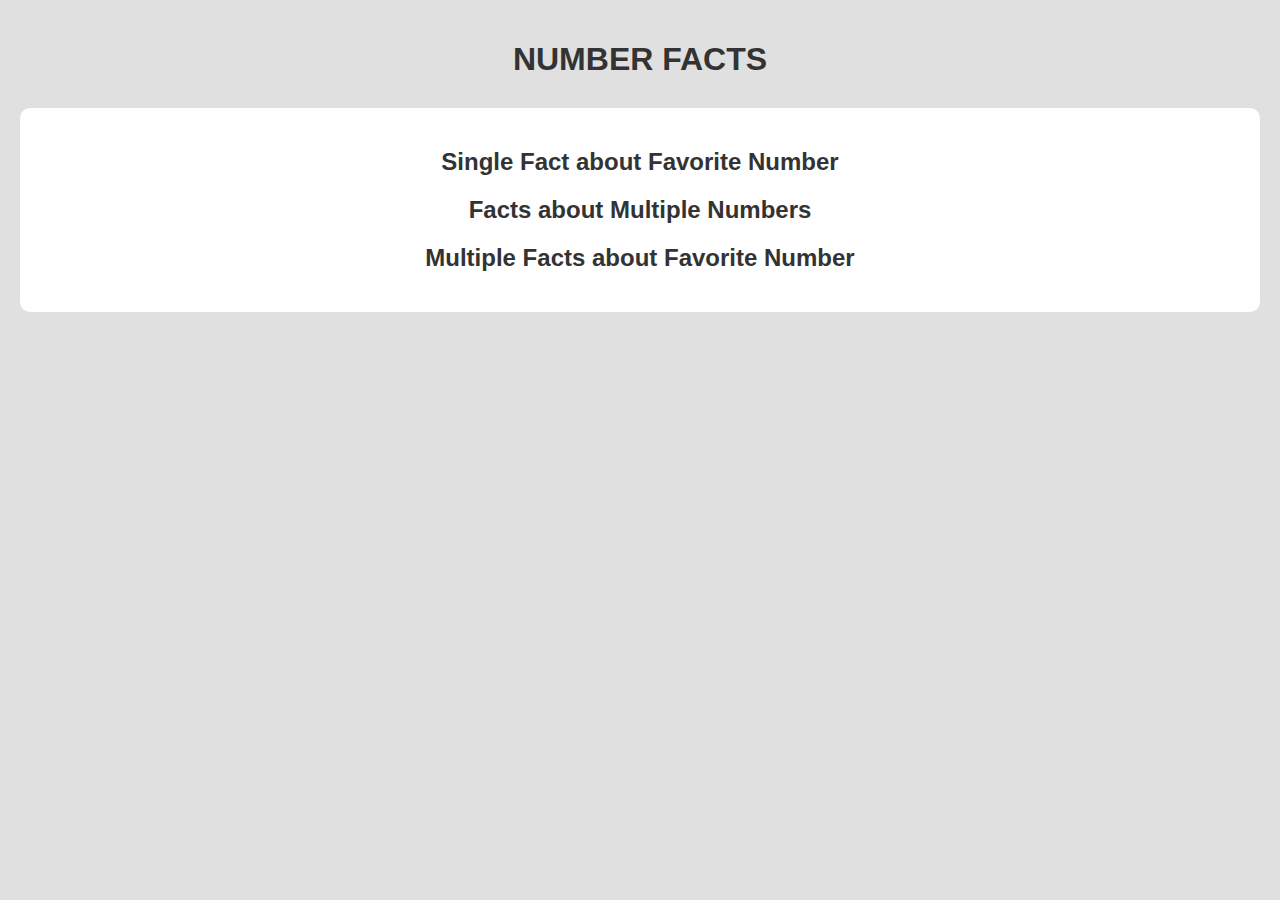
<file: part_1/index.html>
<!DOCTYPE html>
<html lang="en">
<head>
  <meta charset="UTF-8">
  <meta name="viewport" content="width=device-width, initial-scale=1.0">
  <meta http-equiv="X-UA-Compatible" content="ie=edge">
  <title>Number Facts</title>
  <link rel="stylesheet" href="app.css">
</head>
<body>
  <h1>Number Facts</h1>

  <section id="number-facts" class="number-facts">
    <h2>Single Fact about Favorite Number</h2>
    <div id="single-fact"></div>

    <h2>Facts about Multiple Numbers</h2>
    <div id="multiple-facts"></div>

    <h2>Multiple Facts about Favorite Number</h2>
    <div id="favorite-number-facts"></div>
  </section>

  <script src="https://code.jquery.com/jquery-3.3.1.js" integrity="sha256-2Kok7MbOyxpgUVvAk/HJ2jigOSYS2auK4Pfzbm7uH60=" crossorigin="anonymous"></script>
  <script src="app.js"></script>
</body>
</html>
</file>
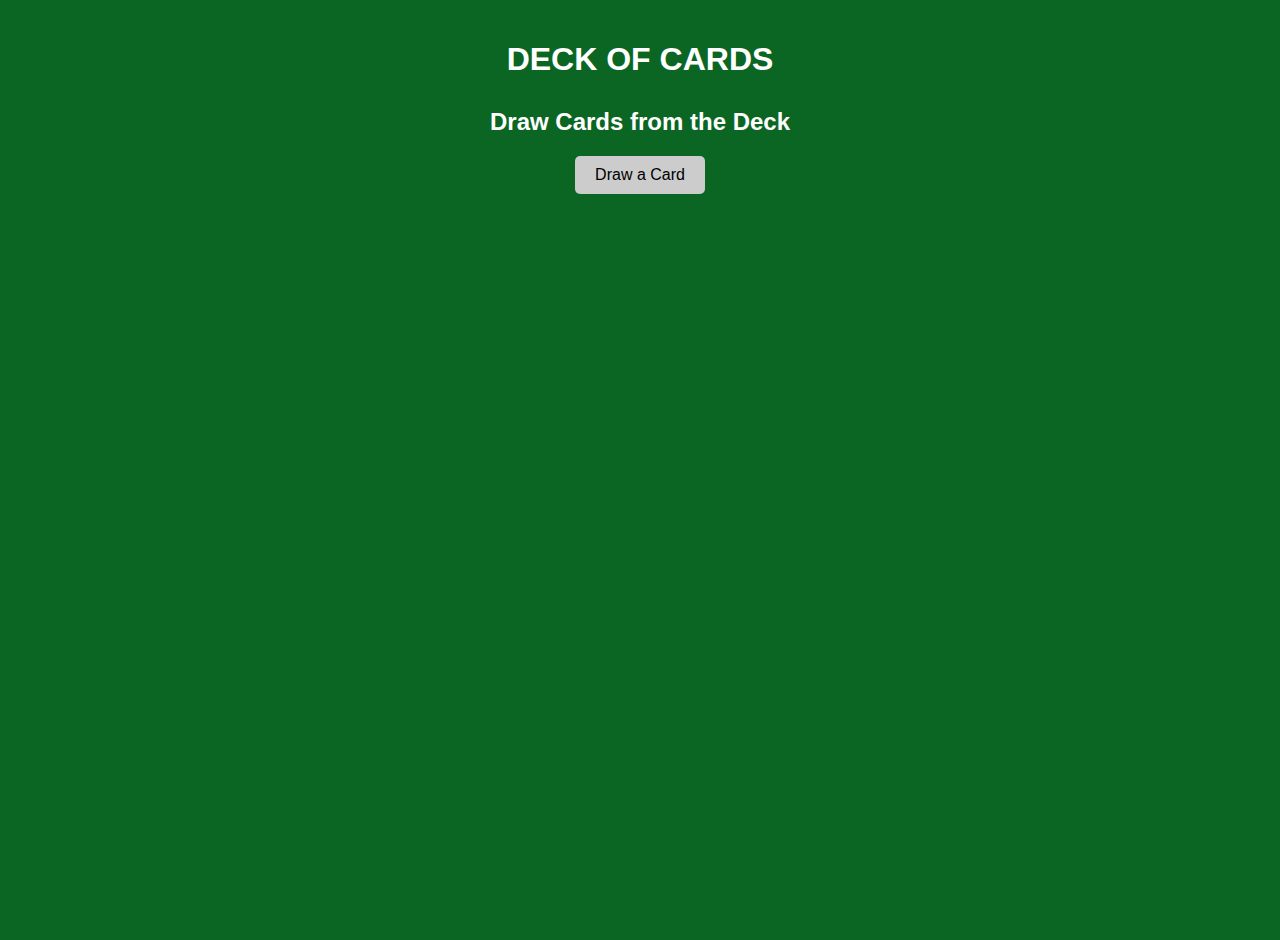
<file: part_2/index.html>
<!DOCTYPE html>
<html lang="en">
<head>
  <meta charset="UTF-8">
  <meta name="viewport" content="width=device-width, initial-scale=1.0">
  <meta http-equiv="X-UA-Compatible" content="ie=edge">
  <title>Deck of Cards</title>
  <link rel="stylesheet" href="app.css">
</head>
<body>
  <h1>Deck of Cards</h1>

  <section id="deck-of-cards" class="deck-of-cards">
    <h2>Draw Cards from the Deck</h2>
    <button id="draw-card-btn" disabled>Draw a Card</button>
    <div id="card-container"></div>
  </section>

  <script src="https://code.jquery.com/jquery-3.3.1.js" integrity="sha256-2Kok7MbOyxpgUVvAk/HJ2jigOSYS2auK4Pfzbm7uH60=" crossorigin="anonymous"></script>
  <script src="app.js"></script>
</body>
</html>
</file>
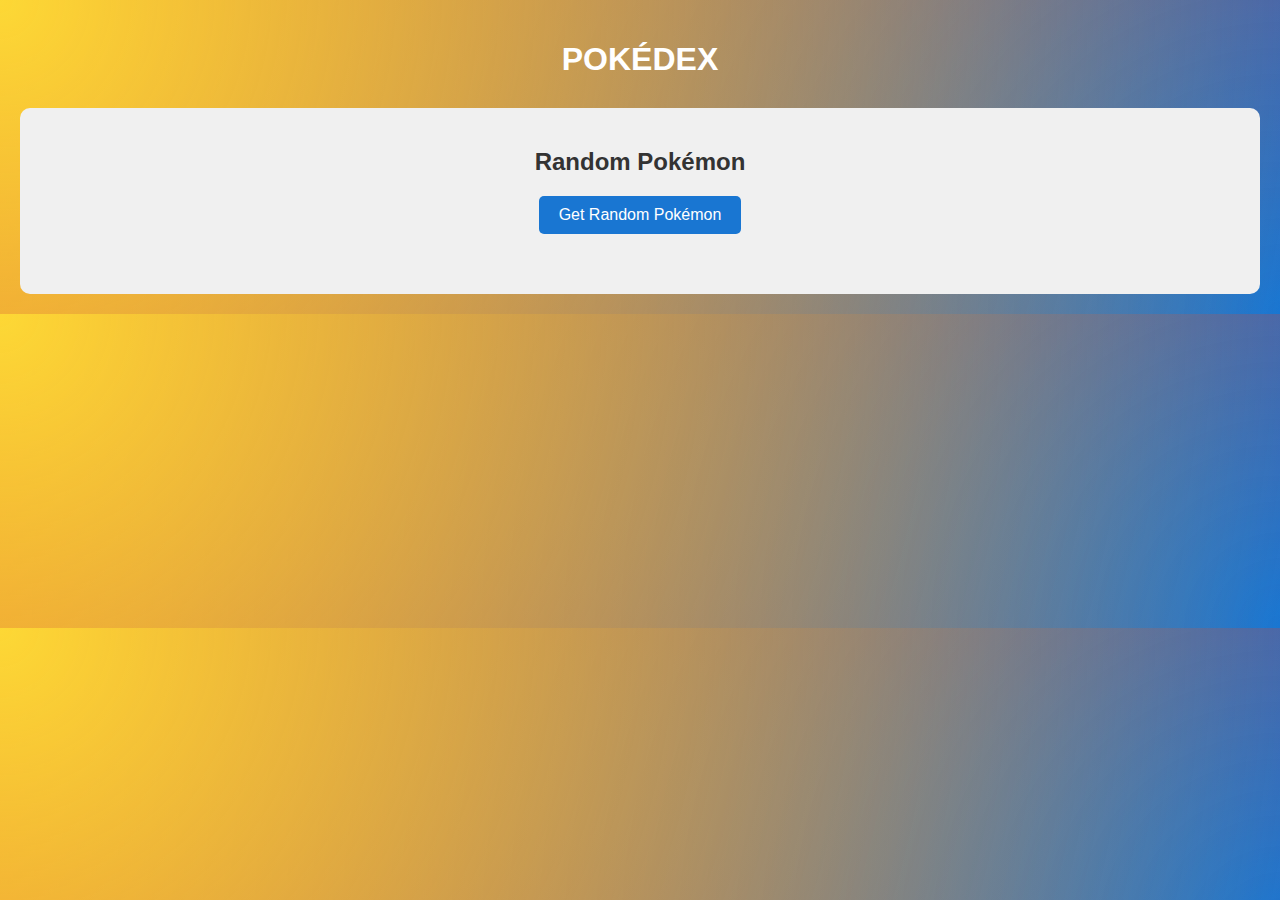
<file: part_3/index.html>
<!DOCTYPE html>
<html lang="en">
<head>
  <meta charset="UTF-8">
  <meta name="viewport" content="width=device-width, initial-scale=1.0">
  <meta http-equiv="X-UA-Compatible" content="ie=edge">
  <title>Pokémon API</title>
  <link rel="stylesheet" href="app.css">
</head>
<body>
  <h1>Pokédex</h1>

  <section id="pokemon-api" class="pokemon-api">
    <h2>Random Pokémon</h2>
    <button id="get-pokemon-btn">Get Random Pokémon</button>
    <div id="pokemon-container"></div>
  </section>

  <!-- Include jQuery and your JavaScript file -->
  <script src="https://code.jquery.com/jquery-3.3.1.js" integrity="sha256-2Kok7MbOyxpgUVvAk/HJ2jigOSYS2auK4Pfzbm7uH60=" crossorigin="anonymous"></script>
  <script src="app.js"></script>
</body>
</html>
</file>
<file: part_1/app.css>
body {
    font-family: Arial, sans-serif;
    color: #333;
    text-align: center;
    margin: 0;
    padding: 20px;
    background-color: #e0e0e0; /* Gray background */
  }
  
  h1 {
    margin-bottom: 30px;
    text-transform: uppercase;
  }
  
  h2 {
    margin: 20px 0;
  }
  
  .number-facts {
    background-color: #ffffff;
    padding: 20px;
    border-radius: 10px;
  }
  
  .number-facts div p {
    margin: 10px 0;
    color: #333;
  }
</file>
<file: part_2/app.css>
body {
    font-family: Arial, sans-serif;
    color: #fff;
    text-align: center;
    margin: 0;
    padding: 20px;
    background-color: #0b6623; /* Dark green resembling a casino table */
    position: relative;
    overflow: hidden; /* Ensure cards don't get cut off by the viewport */
    height: 100vh;
  }
  
  h1 {
    margin-bottom: 30px;
    text-transform: uppercase;
  }
  
  h2 {
    margin: 20px 0;
  }
  
  .card-image {
    position: absolute;
    top: 50%;
    left: 50%;
    width: 150px; /* Card size */
    height: auto;
    transform-origin: center center;
    transform: translate(-50%, -50%) rotate(0deg); /* Start centered */
    transition: all 0.3s ease-in-out;
  }
  
  button {
    background-color: #ffd700; /* Gold button */
    border: none;
    border-radius: 5px;
    color: black;
    padding: 10px 20px;
    font-size: 16px;
    cursor: pointer;
    margin-bottom: 20px;
  }
  
  button:hover {
    background-color: #ffcc00;
  }
  
  button:disabled {
    background-color: #ccc;
    cursor: not-allowed;
  }
</file>
<file: part_3/app.css>
body {
    font-family: Arial, sans-serif;
    color: #fff;
    text-align: center;
    margin: 0;
    padding: 20px;
    background-color: #d32f2f; /* Pokédex red */
    background-image: radial-gradient(circle at top left, #fdd835, transparent), 
                      radial-gradient(circle at bottom right, #1976d2, transparent);
}
  
h1 {
    margin-bottom: 30px;
    text-transform: uppercase;
}
  
h2 {
    margin: 20px 0;
}
  
.pokemon-api {
    padding: 20px;
    border-radius: 10px;
    background-color: #f0f0f0;
    color: #333;
}
  
#pokemon-container {
    display: flex;
    justify-content: center;
    flex-wrap: wrap;
    gap: 20px;
    margin-top: 20px;
}
  
.pokemon-card {
    background-color: #ffebee;
    border-radius: 10px;
    box-shadow: 0 4px 8px rgba(0, 0, 0, 0.2);
    padding: 20px;
    width: 200px;
    text-align: center;
}
  
.pokemon-card img {
    width: 100%;
    height: auto;
    border-radius: 10px;
}
  
button {
    background-color: #1976d2; /* Blue button */
    border: none;
    border-radius: 5px;
    color: white;
    padding: 10px 20px;
    font-size: 16px;
    cursor: pointer;
    margin-bottom: 20px;
}
  
button:hover {
    background-color: #1565c0;
}
  
button:disabled {
    background-color: #ccc;
    cursor: not-allowed;
}
</file>
